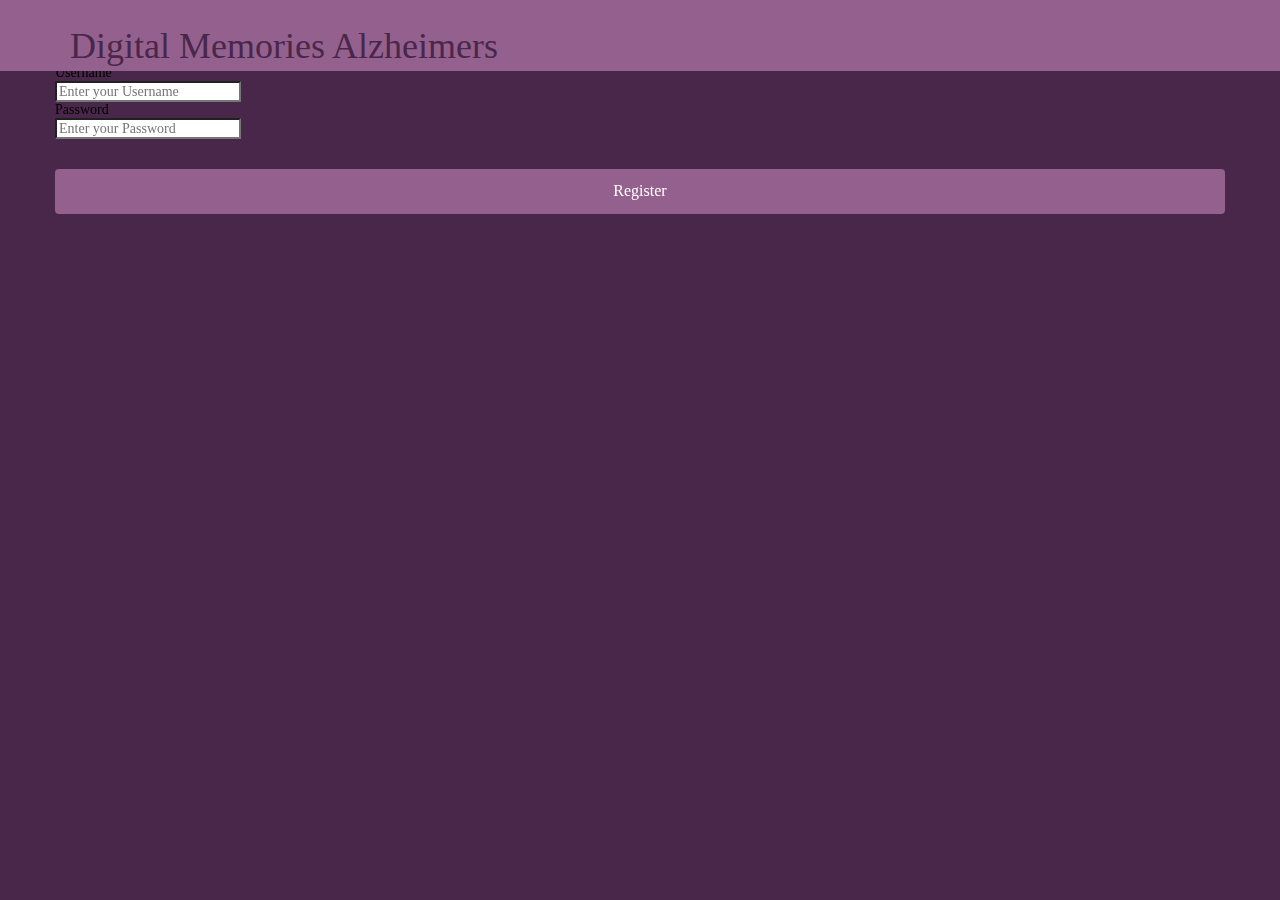
<file: signIn.html>
<!DOCTYPE html>

<html lang="en">
<head> 
  <meta charset="utf-8">
  <meta http-equiv="X-UA-Compatible" content="IE=edge">
  <meta name="viewport" content="width=device-width, initial-scale=1">
  <!-- The above 3 meta tags *must* come first in the head; any other head content must come *after* these tags -->
  <title>Digital Memories Alzhiemers</title>

  <!-- Bootstrap -->
  <link href="css/bootstrap.min.css" rel="stylesheet">
  <link rel="stylesheet" href="css/font-awesome.min.css">
  <link rel="stylesheet" href="css/animate.css">
  <link rel="stylesheet" href="css/overwrite.css">
  <link href="css/animate.min.css" rel="stylesheet">
  <link href="css/style.css" rel="stylesheet" />
  <!-- =======================================================
    Theme Name: Bikin
    Theme URL: https://bootstrapmade.com/bikin-free-simple-landing-page-template/
    Author: BootstrapMade
    Author URL: https://bootstrapmade.com
  ======================================================= -->



 <body>
 <header id="signIn">
		
		 <nav class="navbar navbar-fixed-top" role="banner">
      <div class="container">
        <div class="navbar-header">
          <button type="button" class="navbar-toggle" data-toggle="collapse" data-target=".navbar-collapse">
                        <span class="sr-only">Toggle navigation</span>
                        <span class="icon-bar"></span>
                        <span class="icon-bar"></span>
                        <span class="icon-bar"></span>
          </button>
          <a class="navbar-brand" href="index.html">Digital Memories Alzheimers</a>
        </div>
        <div class="collapse navbar-collapse navbar-right">
          <ul class="nav navbar-nav">
          </ul>
        </div>
      </div>
      <!--/.container-->
    </nav>
    <!--/nav-->
	</header>
	
	
	<div class="container">
			<div class="row main">
				<div class="main-login main-center">
				<h5>Sign in to account <h5>
					<form name="login" method="post" action="userprofilepage.php">
						<div> Username<br>
						<input type="text" name="username" id="username"  placeholder="Enter your Username"/></div>
                        <div>Password<br>
					    <input type="password" name="password" id="password"  placeholder="Enter your Password"/></div>
								
						<div class="form-group">
							<a target="_blank" type="submit" name="submit" id="button" class="btn btn-primary btn-lg btn-block login-button">Register</a> <!--Link to database -->
						
					</form>
				</div>
			</div>
		</div>
  <h3></h3>
  <p></p>
</div>

</body>
</html>
</head>
</file>
<file: css/overwrite.css>
select,
textarea,
input[type="text"],
input[type="password"],
input[type="datetime"],
input[type="datetime-local"],
input[type="date"],
input[type="month"],
input[type="time"],
input[type="week"],
input[type="number"],
input[type="email"],
input[type="url"],
input[type="search"],
input[type="tel"],
input[type="color"],
.uneditable-input {
  -webkit-border-radius: 0;
     -moz-border-radius: 0;
          border-radius: 0;
}


input.input-block-level{
	padding:20px;
}

.input-append input,
.input-prepend input,
.input-append select,
.input-prepend select,
.input-append .uneditable-input,
.input-prepend .uneditable-input {
  -webkit-border-radius: 0 0 0 0;
     -moz-border-radius: 0 0 0 0;
          border-radius: 0 0 0 0;
}

.input-prepend .add-on:first-child,
.input-prepend .btn:first-child {
  -webkit-border-radius: 0 0 0 0;
     -moz-border-radius: 0 0 0 0;
          border-radius: 0 0 0 0;
}

.input-append input,
.input-append select,
.input-append .uneditable-input {
  -webkit-border-radius: 0 0 0 0;
     -moz-border-radius: 0 0 0 0;
          border-radius: 0 0 0 0;
}

.input-append input + .btn-group .btn:last-child,
.input-append select + .btn-group .btn:last-child,
.input-append .uneditable-input + .btn-group .btn:last-child {
  -webkit-border-radius: 0 0 0 0;
     -moz-border-radius: 0 0 0 0;
          border-radius: 0 0 0 0;
}


.input-append .add-on:last-child,
.input-append .btn:last-child,
.input-append .btn-group:last-child > .dropdown-toggle {
  -webkit-border-radius: 0 0 0 0;
     -moz-border-radius: 0 0 0 0;
          border-radius: 0 0 0 0;
}

.input-prepend.input-append input,
.input-prepend.input-append select,
.input-prepend.input-append .uneditable-input {
  -webkit-border-radius: 0;
     -moz-border-radius: 0;
          border-radius: 0;
}

.input-prepend.input-append input + .btn-group .btn,
.input-prepend.input-append select + .btn-group .btn,
.input-prepend.input-append .uneditable-input + .btn-group .btn {
  -webkit-border-radius: 0 0 0 0;
     -moz-border-radius: 0 0 0 0;
          border-radius: 0 0 0 0;
}

.input-prepend.input-append .add-on:first-child,
.input-prepend.input-append .btn:first-child {
  margin-right: -1px;
  -webkit-border-radius: 0 0 0 0;
     -moz-border-radius: 0 0 0 0;
          border-radius: 0 0 0 0;
}

.input-prepend.input-append .add-on:last-child,
.input-prepend.input-append .btn:last-child {
  margin-left: -1px;
  -webkit-border-radius: 0 0 0 0;
     -moz-border-radius: 0 0 0 0;
          border-radius: 0 0 0 0;
}

textarea:focus,
input[type="text"]:focus,
input[type="password"]:focus,
input[type="datetime"]:focus,
input[type="datetime-local"]:focus,
input[type="date"]:focus,
input[type="month"]:focus,
input[type="time"]:focus,
input[type="week"]:focus,
input[type="number"]:focus,
input[type="email"]:focus,
input[type="url"]:focus,
input[type="search"]:focus,
input[type="tel"]:focus,
input[type="color"]:focus,
.uneditable-input:focus {
  outline: 0;
  outline: thin dotted \9;
  /* IE6-9 */

}

input.search-query {
  margin-bottom: 0;
  -webkit-border-radius: 0 0 0 0;
     -moz-border-radius: 0 0 0 0;
          border-radius: 0 0 0 0;
}

.form-search .input-append .search-query {
  -webkit-border-radius: 0 0 0 0;
     -moz-border-radius: 0 0 0 0;
          border-radius: 0 0 0 0;
}

.form-search .input-append .btn {
  -webkit-border-radius: 0 0 0 0;
     -moz-border-radius: 0 0 0 0;
          border-radius: 0 0 0 0;
}

.form-search .input-prepend .search-query {
  -webkit-border-radius: 0 0 0 0;
     -moz-border-radius: 0 0 0 0;
          border-radius: 0 0 0 0;
}

.form-search .input-prepend .btn {
  -webkit-border-radius: 0 0 0 0;
     -moz-border-radius: 0 0 0 0;
          border-radius: 0 0 0 0;
}

.table-bordered {
  -webkit-border-radius: 0 0 0 0;
     -moz-border-radius: 0 0 0 0;
          border-radius: 0 0 0 0;
}


.dropdown-menu {
  *border-right-width: 0;
  *border-bottom-width: 0;
  -webkit-border-radius: 0;
     -moz-border-radius: 0;
          border-radius: 0;

}

.dropdown-submenu > .dropdown-menu {
  -webkit-border-radius: 0 0 0 0;
     -moz-border-radius: 0 0 0 0;
          border-radius: 0 0 0 0;
}

.dropup .dropdown-submenu > .dropdown-menu {
  -webkit-border-radius: 0 0 0 0;
     -moz-border-radius: 0 0 0 0;
          border-radius: 0 0 0 0;
}


/* === bootstrap button === */


.btn {
  text-shadow: none;
  background-image:none;
  border-color: none;
  border-bottom-color: none;
  -webkit-box-shadow: none;
     -moz-box-shadow: none;
          box-shadow: none;
}

.btn {
	outline:0;
  -webkit-border-radius: 0;
     -moz-border-radius: 0;
          border-radius: 0;
}


a.btn,.btn:focus {
	outline:0;
	
}

.btn-medium {
  -webkit-border-radius: 0;
     -moz-border-radius: 0;
          border-radius: 0;
}

.btn-lg {
  -webkit-border-radius: 0;
     -moz-border-radius: 0;
          border-radius: 0;
}

.btn-sm {
  -webkit-border-radius: 0;
     -moz-border-radius: 0;
          border-radius: 0;
}

.btn-xs {
  -webkit-border-radius: 0;
     -moz-border-radius: 0;
          border-radius: 0;
}


.btn-default {
  color: #333333;
  background-color: #f8f8f8;
}


.btn-theme {
  color:#fff;
}

.btn-theme:hover,.btn-theme:focus,.btn-theme:active{
   color:#fff;
}
</file>
<file: css/style.css>
/*
    Theme Name: Bikin
    Theme URL: https://bootstrapmade.com/bikin-free-simple-landing-page-template/
    Author: BootstrapMade
    Author URL: https://bootstrapmade.com
*/

/* ==== Google font ==== */
@import url(https://fonts.googleapis.com/css?family=Roboto+Slab:400,300,700,100);
@import url(https://fonts.googleapis.com/css?family=Open+Sans:400,300,700,600);
@import url('font-awesome.css');

/* ==== overwrite bootstrap standard ==== */
@import url('overwrite.css');
@import url('animate.css');

/*************************
*******Typography******
**************************/
body {
  background: #49274A;
  font-family:'Roboto', Arial, sans-serif;
  color:#333;
  line-height:1.6em;
  overflow-x:hidden;
}

h1,
h2,
h3,
h4,
h5,
h6 {
    font-weight:500; 
    font-family:'Roboto';
	color:#000;
}

h1{
  font-size: 36px;
  color:#49274A;
}

h2{
  font-size:20px;
}

h3{
  font-size: 16px;
  color: #787878;
  font-weight: 400;
  line-height: 24px;
}

h4{
  font-size: 16px;
}

a {
  color: #94618E;
  -webkit-transition: color 300ms, background-color 300ms;
  -moz-transition: color 300ms, background-color 300ms;
  -o-transition:  color 300ms, background-color 300ms;
  transition:  color 300ms, background-color 300ms;
}

a:hover, a:focus {
  color:rgba(0,0,0,.85);
  text-decoration:none;
}

hr {
  border-top: 1px solid #e5e5e5;
  border-bottom: 1px solid #49274A;
}

.btn-primary {
	margin-top:30px;
}

.btn {
  display: inline-block;
  padding: 10px 20px;
  margin-bottom: 0;
  font-size: 16px;
  font-weight: normal;
  line-height: 1.42857143;
  text-align: center;
  white-space: nowrap;
  vertical-align: middle;
  -ms-touch-action: manipulation;
      touch-action: manipulation;
  cursor: pointer;
  -webkit-user-select: none;
     -moz-user-select: none;
      -ms-user-select: none;
          user-select: none;
  background-image: none;
  border: 1px solid transparent;
  border-radius: 4px;
  background-color: #94618E;
}
.btn:hover {
	color: #49274A;
	background-color: #94618E;
	border-color: #94618E;
}

/*************************
*******Header******
**************************/
.navbar-fixed-top .navbar-toggle .icon-bar {
  background-color: #49274A;
}

.navbar>.container .navbar-brand{
  margin-left: 0;
}

.navbar-brand {
  padding: 0;
  margin:0;
}

.navbar-header a.navbar-brand {
   color:#49274A;
   font-family:'Roboto';
}

.navbar-header a.navbar-brand:hover{
   color:#49274A;
}

.navbar {
  border-radius: 0;
  margin-bottom: 0;
  background: #49274A;
  padding: 21px 0;
  padding-bottom: 0;
}

.navbar-nav{
  margin-top: 12px;
 }

.navbar-nav>li{
  margin-left: 20px;
  padding-bottom: 28px;
}

.navbar-fixed-top .navbar-nav > li > a {
	padding: 5px 12px;
	margin: 0;
	border-radius: 3px;
	color: #49274A;
	line-height: 24px;
	display: inline-block;
	text-transform:;
	font-weight:500;
	font-size:18px;
	font-family:'Roboto';
}

.navbar-fixed-top .navbar-nav > li > a:hover{
	background: #94618E;	
	color:#49274A;
}

.navbar-fixed-top {
  border: none;
  background: #94618E;
}

.navbar-fixed-top .navbar-brand {
  font-size: 36px;
  line-height: 50px;
  color: #94618E;
}

.navbar-fixed-top .navbar-nav > .active > a,
.navbar-fixed-top .navbar-nav > .active > a:hover,
.navbar-fixed-top .navbar-nav > .active > a:focus,
.navbar-fixed-top .navbar-nav > .open > a,
.navbar-fixed-top .navbar-nav > .open > a:hover,
.navbar-fixed-top .navbar-nav > .open > a:focus {
  background-color: #49274A;
  color: #49274A;
}

/*************************
*******Slider******
**************************/
.slider {
	position: relative;	
	padding-top:70px;
}

.slider img {
    width: 100%;
}

#carousel-slider {
  position: relative;
}

#carousel-slider .carousel-indicators {
  bottom: -25px;
}

#carousel-slider .carousel-indicators li {
  border: 1px solid #ffbd20;
}

#carousel-slider a i {
  border: 1px solid #49274A;
  border-radius:50%;
  font-size: 30px;
  height: 10px;
  padding: 8px;
  position: absolute;
  top: 20%;
  width: 50px;
  color:#49274A;
}

#carousel-slider a i:hover {
  background:#49274A;
  color:#49274A;
  border: 1px solid #49274A;
}

#carousel-slider 
.carousel-control {
  width:inherit;
}

#carousel-slider .carousel-control.left i {
  left:40px;
  top: calc(50% - 25px);
}

#carousel-slider .carousel-control.right i {
  right: 40px;
  top: calc(50% - 25px);
}

#carousel-slider
.carousel-control.left, 
#carousel-slider
.carousel-control.right {
  background: none;
}

.carousel-caption {
  position: absolute;
  right: 15%;
  top: calc(50% - 150px);
  font-size:40px;
  left: 15%;
  z-index: 10;
  padding-bottom: 0px;
  color: #49274A;
  text-align: center;
}

.carousel-caption  h2 {
	font-size:60px;
	color: #94618E;
}

.carousel-caption  h2 span {
	font-size:60px;
	color: #49274A;
}

.carousel-caption  p {
  font-size:30px;
  margin-top:30px;
  color:#49274A;
}

.carousel-inner .form-inline .form-group button[type="livedemo"]{
	padding:20px 60px;
	font-size:25px;
	background:#94618E;
	color:#49274A;
}

.carousel-inner .form-inline .form-group button[type="livedemo"]:hover {
	color:#94618E;
	background:#94618E;
	-webkit-transition: color 300ms, background-color 300ms;
  -moz-transition: color 300ms, background-color 300ms;
  -o-transition:  color 300ms, background-color 300ms;
  transition:  color 300ms, background-color 300ms;
}

.carousel-inner .form-inline .form-group button[type="getnow"]{
	padding:20px 60px;
	font-size:25px;
	background:#94618E;
	color:#49274A;
}

.carousel-inner .form-inline .form-group button[type="getnow"]:hover {
	color:#49274A;
	background:#94618E;
	-webkit-transition: color 300ms, background-color 300ms;
  -moz-transition: color 300ms, background-color 300ms;
  -o-transition:  color 300ms, background-color 300ms;
  transition:  color 300ms, background-color 300ms;
}

/*************************
*******feature******
**************************/
#feature {
	padding-top:90px;
	background:#49274A;
	padding-bottom:50px;
}

.hi-icon-effect {
	padding-bottom:30px;
	padding-left:10px;
	padding-right:10px;
}

.hi-icon-effect:hover {
	border-radius:6px;
	background:#f4f4f4;
	-webkit-transition: color 300ms, background-color 300ms;
  -moz-transition: color 300ms, background-color 300ms;
  -o-transition:  color 300ms, background-color 300ms;
  transition:  color 300ms, background-color 300ms;
}

.hi-icon-effect i.fa:hover {
	background:#49274A;
	color: #94618E;
	-webkit-transition: color 300ms, background-color 300ms;
  -moz-transition: color 300ms, background-color 300ms;
  -o-transition:  color 300ms, background-color 300ms;
  transition:  color 300ms, background-color 300ms;
}

.text-center i {
	font-size:30px;
	margin-top:50px;
	margin-bottom:30px;
	color:#111;
	padding:50px;
	background:#94618E;
	border-radius:50%;
}
.text-center h2 {
	margin-top:20px;
	margin-bottom:20px;
}

.text-center h3 {
	font-size:35px;
	margin-top:50px;
	margin-bottom:20px;
	color:#111;
}

.text-center p {
	margin-bottom:30px;
}


/*** User Profile Page ***/

body{padding-top:30px;}

.glyphicon {  margin-bottom: 10px;margin-right: 10px;}

small {
display: block;
line-height: 1.428571429;
color: #999;
}
</file>
